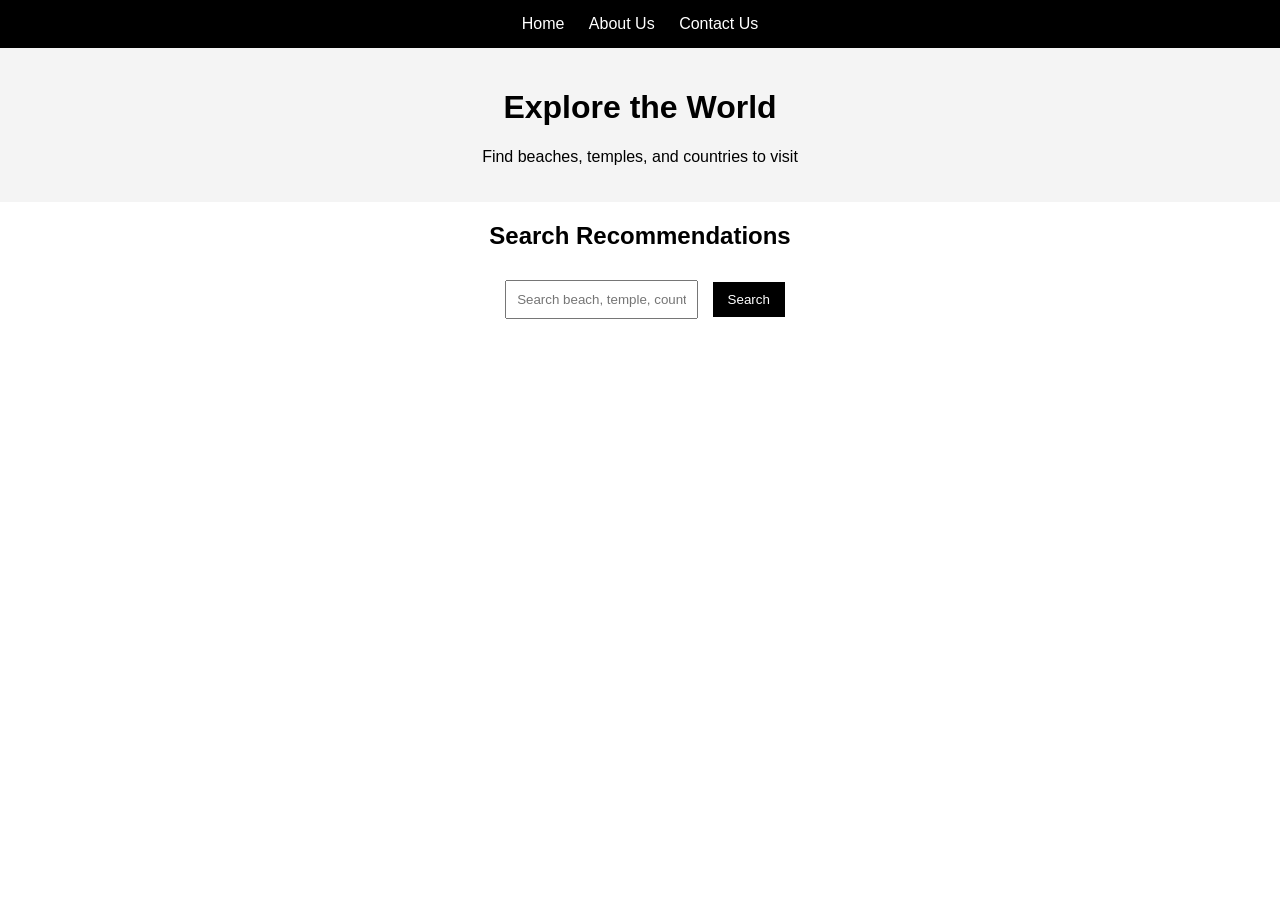
<file: index.html>
<!DOCTYPE html>
<html>
<head>
  <title>Travel Recommendation</title>
  <link rel="stylesheet" href="style.css">
</head>
<body>

<nav>
  <a href="index.html">Home</a>
  <a href="about.html">About Us</a>
  <a href="contact.html">Contact Us</a>
</nav>

<header>
  <h1>Explore the World</h1>
  <p>Find beaches, temples, and countries to visit</p>
</header>

<section>
  <h2>Search Recommendations</h2>
  <input type="text" id="searchBox" placeholder="Search beach, temple, country">
  <button onclick="searchPlace()">Search</button>
</section>

<section id="results"></section>

<script src="script.js"></script>
</body>
</html>
</file>
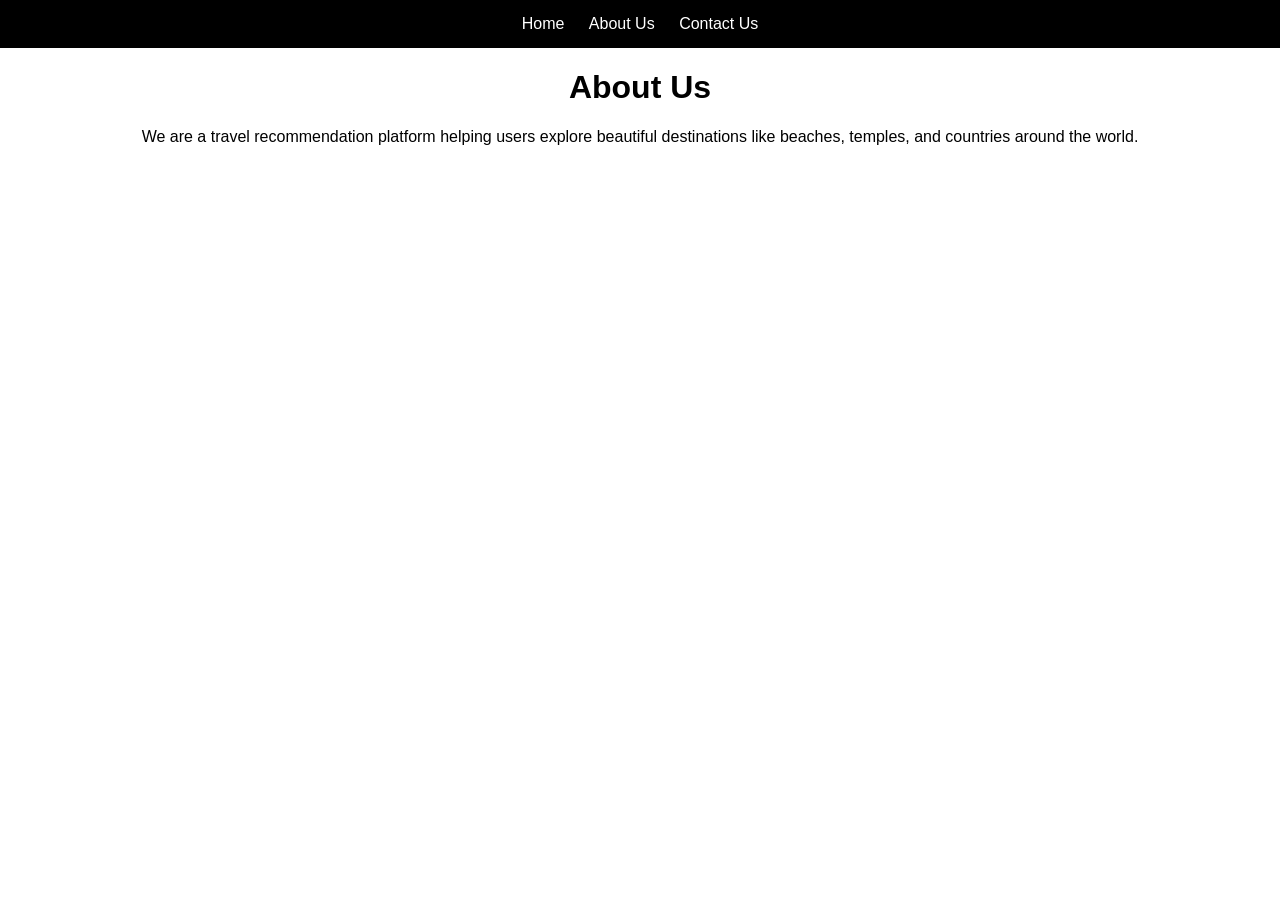
<file: about.html>
<!DOCTYPE html>
<html>
<head>
  <title>About Us</title>
  <link rel="stylesheet" href="style.css">
</head>
<body>

<nav>
  <a href="index.html">Home</a>
  <a href="about.html">About Us</a>
  <a href="contact.html">Contact Us</a>
</nav>

<h1>About Us</h1>

<p>
We are a travel recommendation platform helping users explore beautiful destinations
like beaches, temples, and countries around the world.
</p>

</body>
</html>
</file>
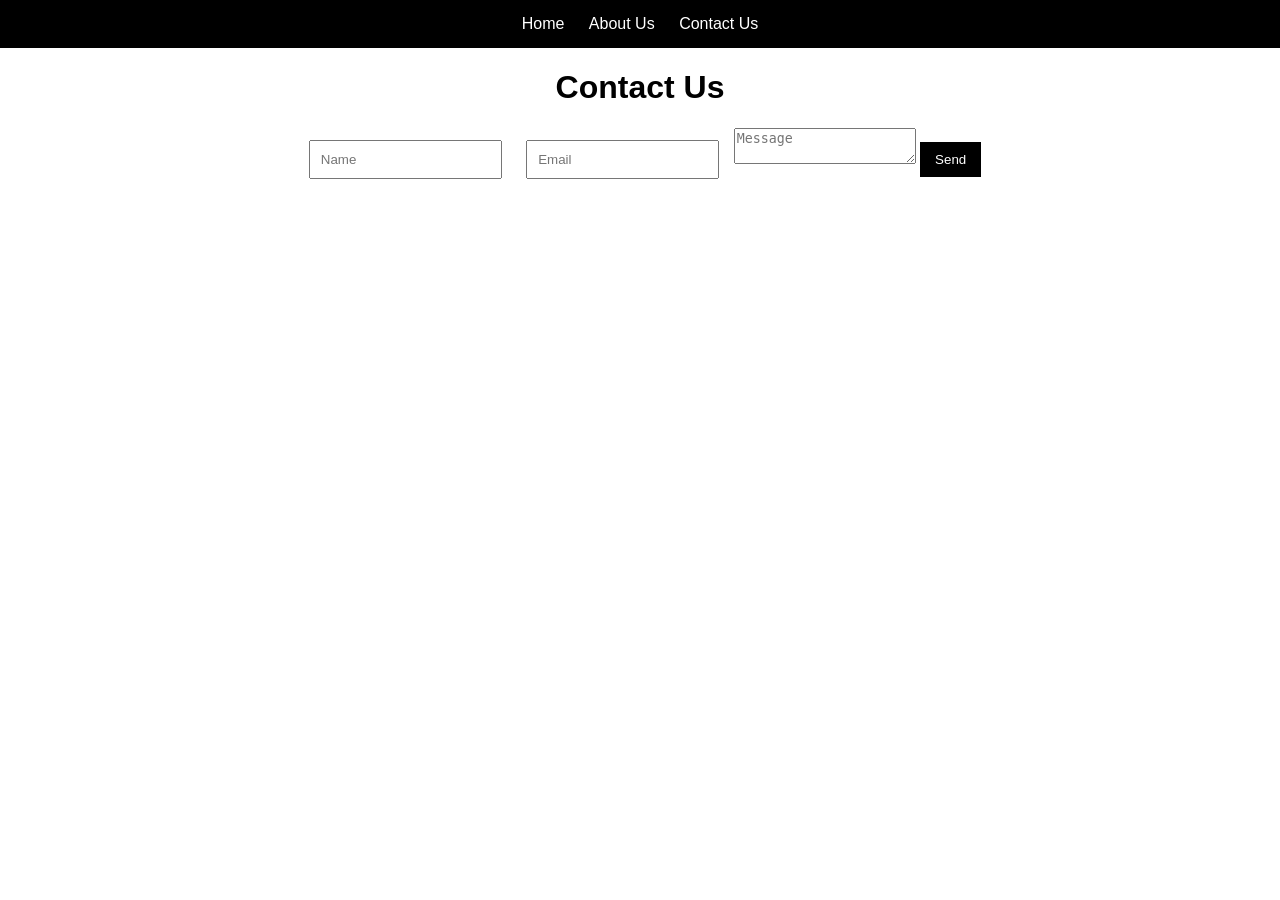
<file: contact.html>
<!DOCTYPE html>
<html>
<head>
  <title>Contact Us</title>
  <link rel="stylesheet" href="style.css">
</head>
<body>

<nav>
  <a href="index.html">Home</a>
  <a href="about.html">About Us</a>
  <a href="contact.html">Contact Us</a>
</nav>

<h1>Contact Us</h1>

<form>
  <input type="text" placeholder="Name" required>
  <input type="email" placeholder="Email" required>
  <textarea placeholder="Message"></textarea>
  <button type="submit">Send</button>
</form>

</body>
</html>
</file>
<file: style.css>
body {
  font-family: Arial;
  margin: 0;
  padding: 0;
  text-align: center;
}

nav {
  background: black;
  padding: 15px;
}

nav a {
  color: white;
  margin: 10px;
  text-decoration: none;
}

header {
  background: #f4f4f4;
  padding: 20px;
}

input {
  padding: 10px;
  margin: 10px;
}

button {
  padding: 10px 15px;
  background: black;
  color: white;
  border: none;
}

.card {
  margin: 20px;
  display: inline-block;
}
</file>
